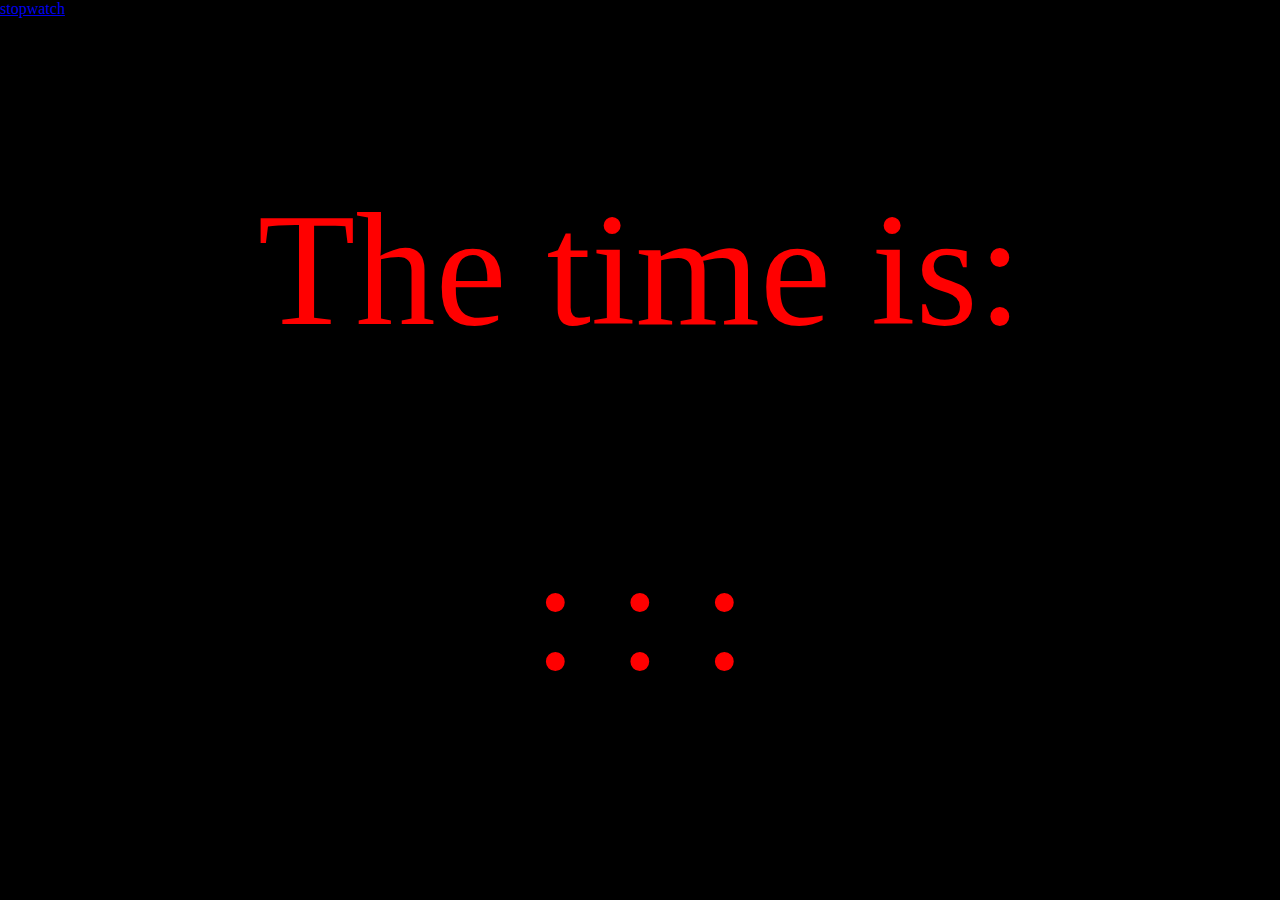
<file: index.html>
<!DOCTYPE html>
<html lang ="en">
<head>
		<meta charset ="8">
		<title>Clock</title>
		<script src="https://ajax.googleapis.com/ajax/libs/jquery/2.1.3/jquery.min.js"></script>
		<script type="text/javascript" src="myscript.js"></script>
		<link rel="stylesheet" type="text/css" href="mystyle.css">
</head>
	
	<body>
		<a href="stopwatch.html">stopwatch</a>
		<div id="clock">
			<p>The time is:</p>
			<span id="hour"></span>:
			<span id="minute"></span>:
			<span id="second"></span>:
			<span id="millisecond"></span>
		</div>

	</body>

</html>
</file>
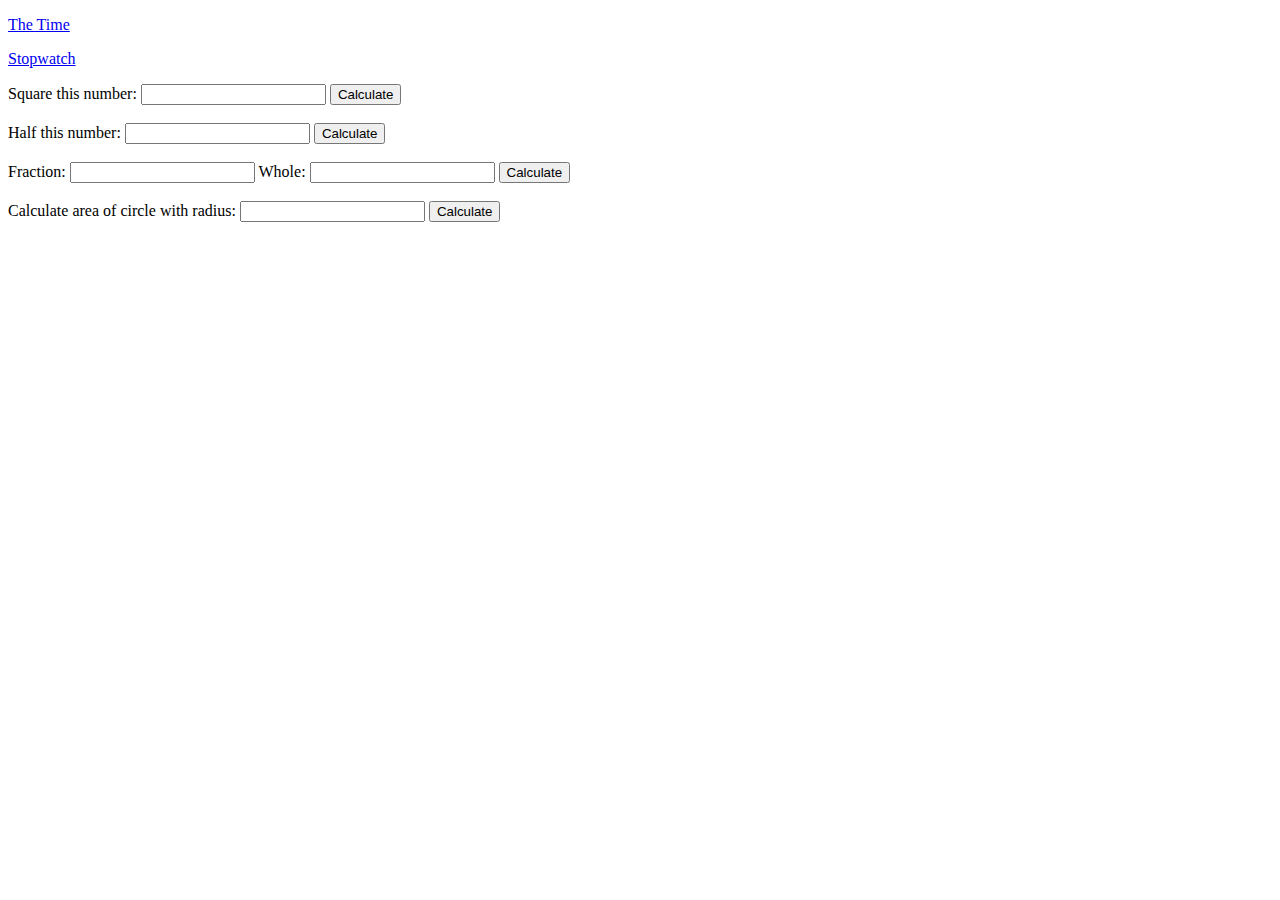
<file: caculator.html>
<!DOCTYPE html>
<html>
<head>
<meta charset=utf-8 />
<script src="https://ajax.googleapis.com/ajax/libs/jquery/2.1.3/jquery.min.js"></script>
    <script type="text/javascript" src="calcscript.js"></script>
<title>Calculator</title>
</head>

<body>
  <p><a href="index.html">The Time</a></p>
  <p><a href="stopwatch.html">Stopwatch</a></p>
  <label>Square this number:
  <input type="number" id="square-input" size="2">
  </label>
  <button id="square-button">Calculate</button>
  <br><br>
  
  <label>Half this number:
  <input type="number" id="half-input" size="2">
  </label>
  <button id="half-button">Calculate</button>
  <br><br>
  
  <label>
  Fraction:
  <input type="number" id="percent1-input" size="2">
  </label>
  <label>
  Whole:
  <input type="number" id="percent2-input" size="2">
  </label>
  <button id="percent-button">Calculate</button>
  <br><br>
  
  <label>Calculate area of circle with radius:
  <input type="number" id="area-input" size="2">
  </label>
  <button id="area-button">Calculate</button> 
  <br><br>
  <div id="solution"></div>
  <p id="squareSolution"></p>
  <p id="halfSolution"></p>
  <p id="percentResultText"></p>
  <p id="circleAreaResult"></p>
  
</body>
</html>
</file>
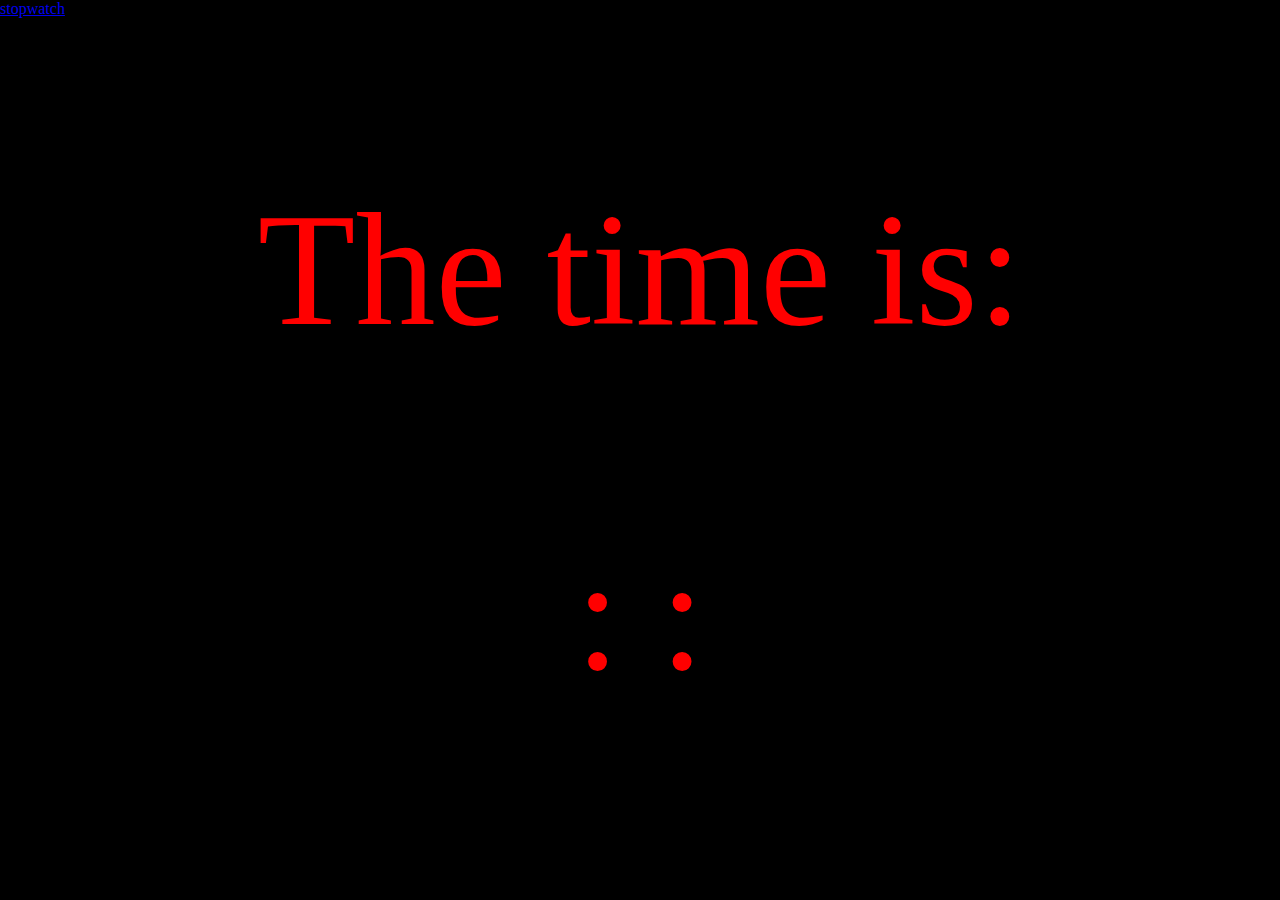
<file: clockArrayPage.html>
<!DOCTYPE html>
<html lang ="en">
<head>
		<meta charset ="8">
		<title>Clock</title>
		<script src="https://ajax.googleapis.com/ajax/libs/jquery/2.1.3/jquery.min.js"></script>
		<script type="text/javascript" src="clockArray.js"></script>
		<link rel="stylesheet" type="text/css" href="mystyle.css">
</head>
	
	<body>
		<a href="stopwatch.html">stopwatch</a>
		<div id="clock">
			<p>The time is:</p>
			<span id="hour"></span>:
			<span id="minute"></span>:
			<span id="second"></span>
		</div>

	</body>

</html>
</file>
<file: mystyle.css>
#clock {
	text-align: center;
	margin: 0 auto;
	color: red;
	font-size: 1000%;
}

body {
	margin: 0 auto;
	width: 100%;
	height: 100%;
	background-color: black;
}
</file>
